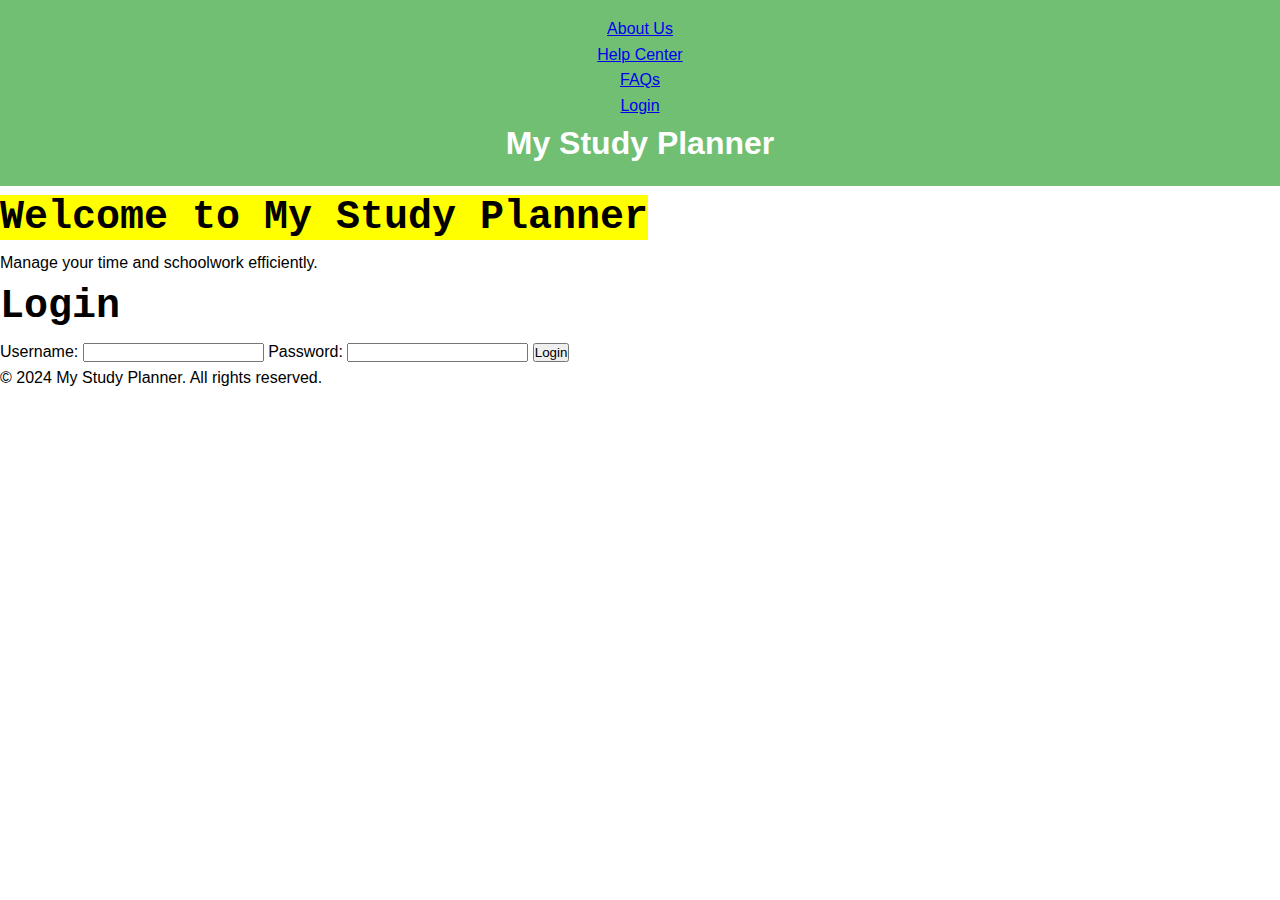
<file: index.html>
<!DOCTYPE html>
<html lang="en">
<head>
    <meta charset="UTF-8">
    <meta name="viewport" content="width=device-width, initial-scale=1.0">
    <title>My Study Planner</title>
    <link rel="stylesheet" href="styles.css">
</head>
<body>
    <header>
        <nav>
            <ul>
                <li><a href="#about">About Us</a></li>
                <li><a href="#help">Help Center</a></li>
                <li><a href="#faqs">FAQs</a></li>
                <li><a href="#login">Login</a></li>
            </ul>
        </nav>
        <h1>My Study Planner</h1>
    </header>
    <main>
        <section id="home">
            <h2><mark>Welcome to My Study Planner</mark></h2>
            <p>Manage your time and schoolwork efficiently.</p>
        </section>
        <section id="login">
            <h2>Login</h2>
            <form id="loginForm">
                <label for="username">Username:</label>
                <input type="text" id="username" name="username" required>
                <label for="password">Password:</label>
                <input type="password" id="password" name="password" required>
                <button type="submit">Login</button>
            </form>
        </section>
    </main>
    <footer>
        <p>&copy; 2024 My Study Planner. All rights reserved.</p>
    </footer>
    <script src="script.js"></script>
</body>
</html>
</file>
<file: styles.css>
/* Existing styles */

* {
    margin: 0;
    padding: 0;
    box-sizing: border-box;
}

body {
    font-family: Arial, sans-serif;
    line-height: 1.6;
    background: url('https://example.com/your-image.jpg') no-repeat center center fixed;
    background-size: cover;
}

/* Other existing styles */

/* Add the new styles here */
h2 {
    font-size: 2.5rem; /* Increase the size */
    font-family: 'Courier New', Courier, monospace; /* Change the font */
}

mark {
    background-color: yellow;
    font-weight: bold; /* Make it bold for extra emphasis */
}

/* Continue with other existing styles */

header {
    background: rgba(76, 175, 80, 0.8); /* Semi-transparent background */
    color: white;
    padding: 1rem 0;
    text-align: center;
    position: relative;
}

/* Add this to your existing CSS to highlight the dates with tasks */
.highlight {
    background-color: yellow !important;
}

/* Add this to your existing CSS for individual note styling */
.note-box {
    border: 1px solid #ccc;
    padding: 1rem;
    margin: 0.5rem 0;
    border-radius: 5px;
    background-color: #f9f9f9;
}
</file>
